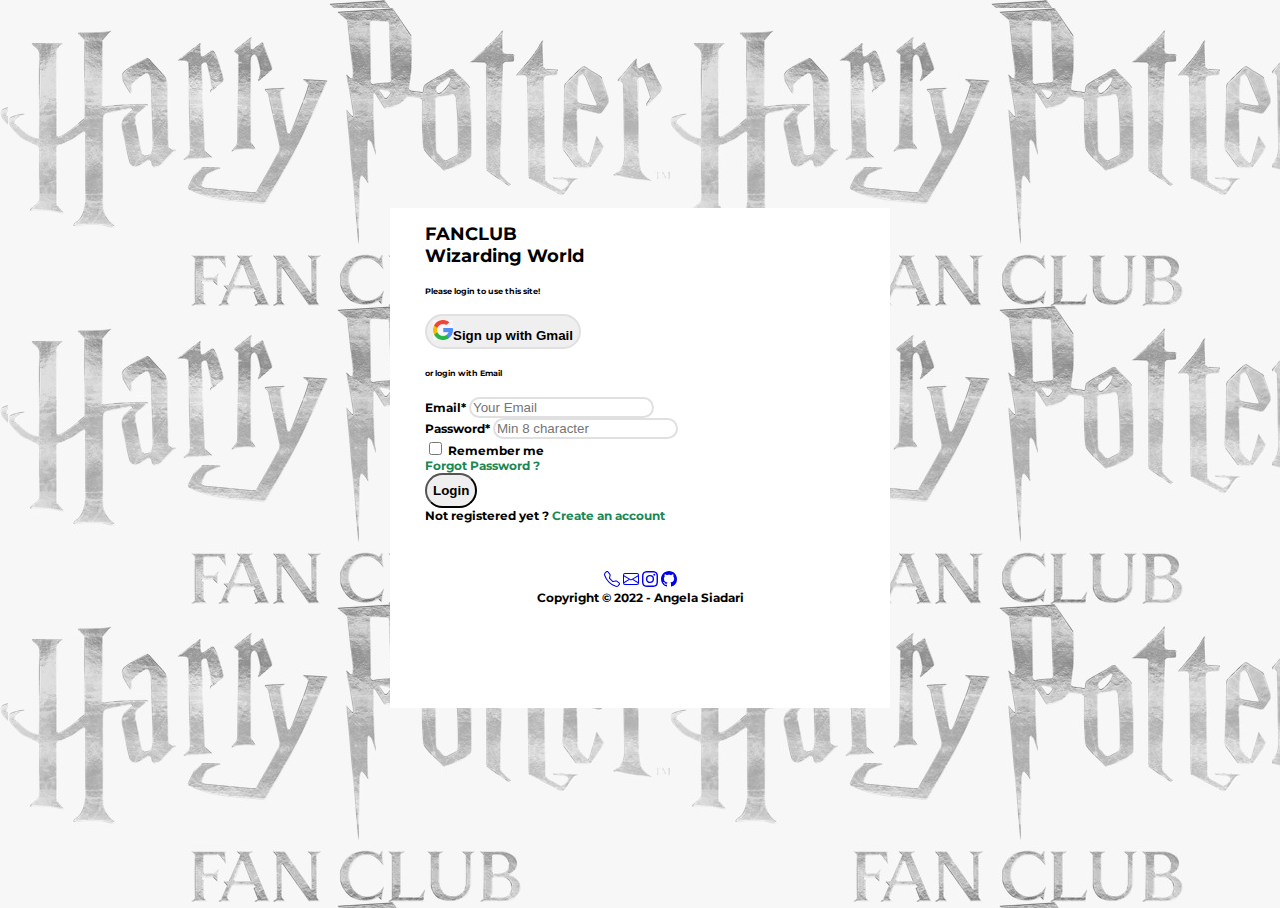
<file: fanclub.html>
<!doctype html>
<html lang="en">
  <head>
    <!-- Required meta tags -->
    <meta charset="utf-8">
    <meta name="viewport" content="width=device-width, initial-scale=1">

    <!-- Bootstrap CSS -->
    <link href="https://cdn.jsdelivr.net/npm/bootstrap@5.1.0/dist/css/bootstrap.min.css" rel="stylesheet" integrity="sha384-KyZXEAg3QhqLMpG8r+8fhAXLRk2vvoC2f3B09zVXn8CA5QIVfZOJ3BCsw2P0p/We" crossorigin="anonymous">
    <link rel="stylesheet" href="style2.css">

    <title>Fanclub | Wizarding World</title>
  </head>
  <body>
    <div class="container">
        <div class="card login-form">             
            <div class="card-body">
              <h2 class="card-title">FANCLUB <br> Wizarding World</r></h2>
              <h6 class="card-subtitle text-muted mb-5 fw-bold">Please login to use this site!</h6>
              
              <div class="d-grid mt-5 mb-4">
                <button type="submit" class="btn btn-light btn-gmail"><img src="./assets/Google.jpeg" alt="Gmail" class="img-google me-2">Sign up with Gmail</button>
             </div>

             <h6 class="card-subtitle text-muted mb-4 text-center">or login with Email</h6>

              <form>
                <div class="mb-4">
                  <label for="exampleInputEmail1" class="form-label">Email*</label>
                  <input type="email" class="form-control" id="exampleInputEmail1" aria-describedby="emailHelp" placeholder="Your Email">
                </div>
                <div class="mb-3">
                  <label for="exampleInputPassword1" class="form-label">Password*</label>
                  <input type="password" class="form-control" id="exampleInputPassword1" placeholder="Min 8 character">
                </div>

                <div class="d-flex justify-content-between">
                    <div class="mb-3 form-check">
                    <input type="checkbox" class="form-check-input" id="exampleCheck1">
                    <label class="form-check-label" for="exampleCheck1">Remember me</label>
                    </div>

                    <div>
                        <a href="#" class="link">Forgot Password ?</a>
                    </div>
                </div>

                <div class="d-grid mt-5">
                    <button type="submit" class="btn btn-success btn-login">Login</button>
                </div>

                <div class="mt-3">
                    <label>Not registered yet ? <a href="#" class="link">Create an account</a></label>
                </div>
              </form>
            </div>
                  <!-- Ikon -->
       <section id="Ikon">
        <div class="container">
          <div class="row text-center" style="padding-top: 4rem ;">
            <div class="col">              
                <div class="social d-flex justify-content-center">
             <a class="mx-2" href="whatsapp://send?text=Hello&phone=+6282277862372"><svg xmlns="http://www.w3.org/2000/svg" width="16" height="16" fill="currentColor" class="bi bi-telephone" viewBox="0 0 16 16">
              <path d="M3.654 1.328a.678.678 0 0 0-1.015-.063L1.605 2.3c-.483.484-.661 1.169-.45 1.77a17.568 17.568 0 0 0 4.168 6.608 17.569 17.569 0 0 0 6.608 4.168c.601.211 1.286.033 1.77-.45l1.034-1.034a.678.678 0 0 0-.063-1.015l-2.307-1.794a.678.678 0 0 0-.58-.122l-2.19.547a1.745 1.745 0 0 1-1.657-.459L5.482 8.062a1.745 1.745 0 0 1-.46-1.657l.548-2.19a.678.678 0 0 0-.122-.58L3.654 1.328zM1.884.511a1.745 1.745 0 0 1 2.612.163L6.29 2.98c.329.423.445.974.315 1.494l-.547 2.19a.678.678 0 0 0 .178.643l2.457 2.457a.678.678 0 0 0 .644.178l2.189-.547a1.745 1.745 0 0 1 1.494.315l2.306 1.794c.829.645.905 1.87.163 2.611l-1.034 1.034c-.74.74-1.846 1.065-2.877.702a18.634 18.634 0 0 1-7.01-4.42 18.634 18.634 0 0 1-4.42-7.009c-.362-1.03-.037-2.137.703-2.877L1.885.511z"/>
            </svg></a>
            <a class="mx-2" href="mailto:angelsiadari@gmail.com"><svg xmlns="http://www.w3.org/2000/svg" width="16" height="16" fill="currentColor" class="bi bi-envelope" viewBox="0 0 16 16">
              <path d="M0 4a2 2 0 0 1 2-2h12a2 2 0 0 1 2 2v8a2 2 0 0 1-2 2H2a2 2 0 0 1-2-2V4Zm2-1a1 1 0 0 0-1 1v.217l7 4.2 7-4.2V4a1 1 0 0 0-1-1H2Zm13 2.383-4.708 2.825L15 11.105V5.383Zm-.034 6.876-5.64-3.471L8 9.583l-1.326-.795-5.64 3.47A1 1 0 0 0 2 13h12a1 1 0 0 0 .966-.741ZM1 11.105l4.708-2.897L1 5.383v5.722Z"/>
            </svg></a>
            <a class="mx-2" href="https://www.instagram.com/angela_siadari/"><svg xmlns="http://www.w3.org/2000/svg" width="16" height="16" fill="currentColor" class="bi bi-instagram" viewBox="0 0 16 16">
              <path d="M8 0C5.829 0 5.556.01 4.703.048 3.85.088 3.269.222 2.76.42a3.917 3.917 0 0 0-1.417.923A3.927 3.927 0 0 0 .42 2.76C.222 3.268.087 3.85.048 4.7.01 5.555 0 5.827 0 8.001c0 2.172.01 2.444.048 3.297.04.852.174 1.433.372 1.942.205.526.478.972.923 1.417.444.445.89.719 1.416.923.51.198 1.09.333 1.942.372C5.555 15.99 5.827 16 8 16s2.444-.01 3.298-.048c.851-.04 1.434-.174 1.943-.372a3.916 3.916 0 0 0 1.416-.923c.445-.445.718-.891.923-1.417.197-.509.332-1.09.372-1.942C15.99 10.445 16 10.173 16 8s-.01-2.445-.048-3.299c-.04-.851-.175-1.433-.372-1.941a3.926 3.926 0 0 0-.923-1.417A3.911 3.911 0 0 0 13.24.42c-.51-.198-1.092-.333-1.943-.372C10.443.01 10.172 0 7.998 0h.003zm-.717 1.442h.718c2.136 0 2.389.007 3.232.046.78.035 1.204.166 1.486.275.373.145.64.319.92.599.28.28.453.546.598.92.11.281.24.705.275 1.485.039.843.047 1.096.047 3.231s-.008 2.389-.047 3.232c-.035.78-.166 1.203-.275 1.485a2.47 2.47 0 0 1-.599.919c-.28.28-.546.453-.92.598-.28.11-.704.24-1.485.276-.843.038-1.096.047-3.232.047s-2.39-.009-3.233-.047c-.78-.036-1.203-.166-1.485-.276a2.478 2.478 0 0 1-.92-.598 2.48 2.48 0 0 1-.6-.92c-.109-.281-.24-.705-.275-1.485-.038-.843-.046-1.096-.046-3.233 0-2.136.008-2.388.046-3.231.036-.78.166-1.204.276-1.486.145-.373.319-.64.599-.92.28-.28.546-.453.92-.598.282-.11.705-.24 1.485-.276.738-.034 1.024-.044 2.515-.045v.002zm4.988 1.328a.96.96 0 1 0 0 1.92.96.96 0 0 0 0-1.92zm-4.27 1.122a4.109 4.109 0 1 0 0 8.217 4.109 4.109 0 0 0 0-8.217zm0 1.441a2.667 2.667 0 1 1 0 5.334 2.667 2.667 0 0 1 0-5.334z"/>
            </svg></a>
            <a class="mx-2" href="https://github.com/angelasiadari"><svg xmlns="http://www.w3.org/2000/svg" width="16" height="16" fill="currentColor" class="bi bi-github" viewBox="0 0 16 16">
              <path d="M8 0C3.58 0 0 3.58 0 8c0 3.54 2.29 6.53 5.47 7.59.4.07.55-.17.55-.38 0-.19-.01-.82-.01-1.49-2.01.37-2.53-.49-2.69-.94-.09-.23-.48-.94-.82-1.13-.28-.15-.68-.52-.01-.53.63-.01 1.08.58 1.23.82.72 1.21 1.87.87 2.33.66.07-.52.28-.87.51-1.07-1.78-.2-3.64-.89-3.64-3.95 0-.87.31-1.59.82-2.15-.08-.2-.36-1.02.08-2.12 0 0 .67-.21 2.2.82.64-.18 1.32-.27 2-.27.68 0 1.36.09 2 .27 1.53-1.04 2.2-.82 2.2-.82.44 1.1.16 1.92.08 2.12.51.56.82 1.27.82 2.15 0 3.07-1.87 3.75-3.65 3.95.29.25.54.73.54 1.48 0 1.07-.01 1.93-.01 2.2 0 .21.15.46.55.38A8.012 8.012 0 0 0 16 8c0-4.42-3.58-8-8-8z"/>
            </svg></a>
        </div>
    </div>    
        </div>      
      </section>
  <!-- Akhir Ikon -->
  
  <!-- Footer-->
       <footer class="bg-transparent py-5">
        <div class="container px-4 px-lg-5"><div class="small text-center text-muted">Copyright &copy; 2022 - Angela Siadari</div></div>
    </footer>
  <!-- Akhir Footer -->

          </div>
    </div>

    
     <!-- Optional JavaScript; choose one of the two! -->

    <!-- Option 1: Bootstrap Bundle with Popper -->
    <script src="https://cdn.jsdelivr.net/npm/bootstrap@5.1.0/dist/js/bootstrap.bundle.min.js" integrity="sha384-U1DAWAznBHeqEIlVSCgzq+c9gqGAJn5c/t99JyeKa9xxaYpSvHU5awsuZVVFIhvj" crossorigin="anonymous"></script>

    <!-- Option 2: Separate Popper and Bootstrap JS -->
    <!--
    <script src="https://cdn.jsdelivr.net/npm/@popperjs/core@2.9.3/dist/umd/popper.min.js" integrity="sha384-eMNCOe7tC1doHpGoWe/6oMVemdAVTMs2xqW4mwXrXsW0L84Iytr2wi5v2QjrP/xp" crossorigin="anonymous"></script>
    <script src="https://cdn.jsdelivr.net/npm/bootstrap@5.1.0/dist/js/bootstrap.min.js" integrity="sha384-cn7l7gDp0eyniUwwAZgrzD06kc/tftFf19TOAs2zVinnD/C7E91j9yyk5//jjpt/" crossorigin="anonymous"></script>
    -->
  </body>
</html>
</file>
<file: style2.css>
@import url("https://fonts.googleapis.com/css2?family=Montserrat:wght@300;400;500;600;700&display=swap");

body,
html {
  font-family: "Montserrat", sans-serif;
  font-size: 12px;
  background-image: url(assets/logo3.jpeg);
  height: 100%;
  font-weight: 700;
}

.container {
  display: flex;
  height: 100%;
  align-items: center;
  justify-content: center;
}

.login-form {
  height: 500px;
  width: 430px;
  padding: 0 35px;
  background-color: white;
  border: none;
}

input[type="email"],
input[type="password"] {
  border-radius: 20px;
  border: 2px solid rgb(224, 224, 224);
}

.btn-login {
  height: 35px;
  border-radius: 20px;
  font-weight: 700;
}

.link {
  color: #198754;
  text-decoration: none;
}

.link:hover {
  color: #198754;
  text-decoration: none;
}

.btn-gmail {
  height: 35px;
  border: 2px solid rgb(224, 224, 224);
  border-radius: 20px;
  font-weight: 700;
}

.img-google {
  height: 20px;
  width: 20px;
}
</file>
